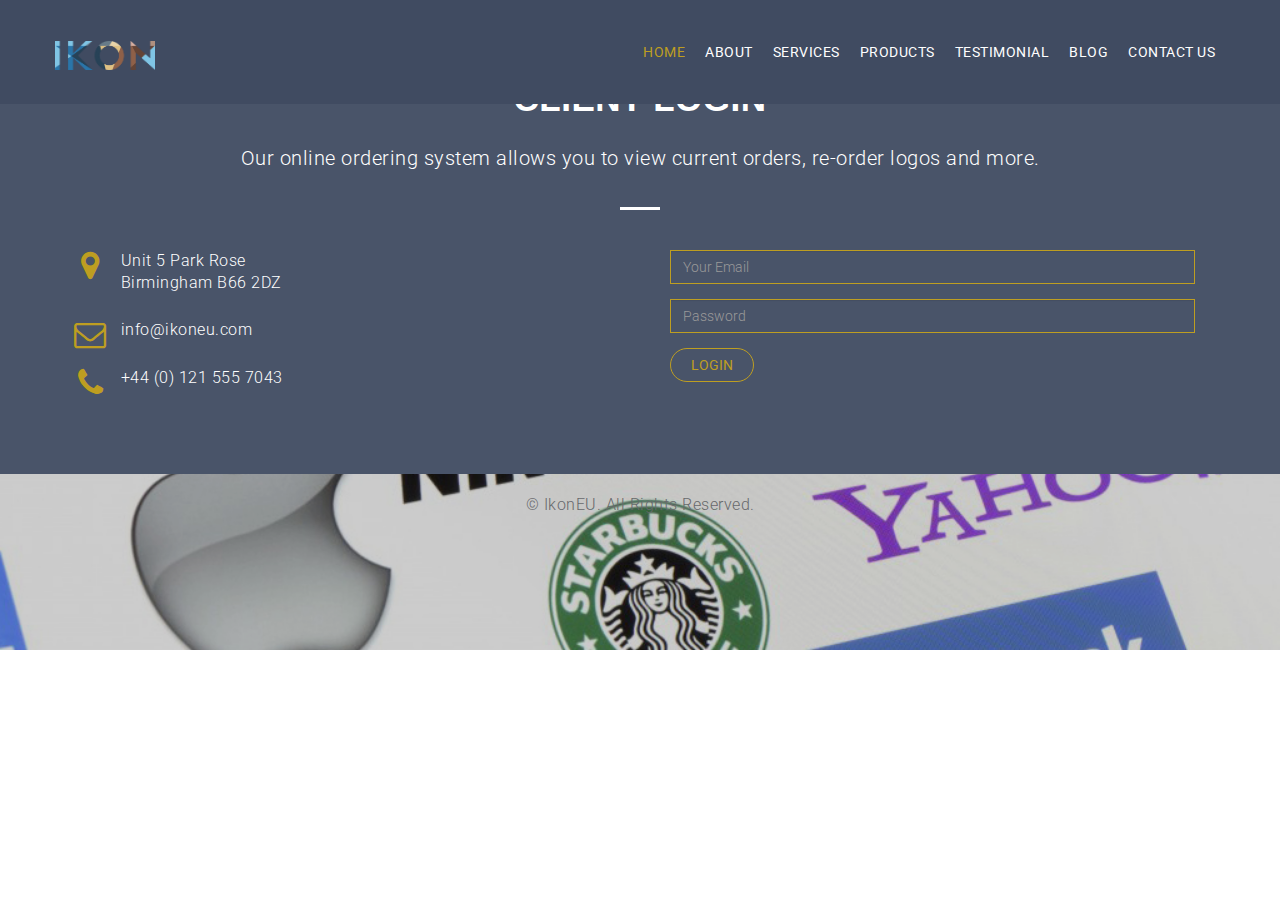
<file: login.html>
<!DOCTYPE html>
<html lang="en">
  <head>
    <meta charset="utf-8">
    <meta name="viewport" content="width=device-width, initial-scale=1">
    <title>IkonEU Heat seal transfers, badges, emblems</title>
    <meta name="description" content="Free Bootstrap Theme by BootstrapMade.com">
    <meta name="keywords" content="free website templates, free bootstrap themes, free template, free bootstrap, free website template">
    
    <link rel="stylesheet" type="text/css" href="https://fonts.googleapis.com/css?family=Roboto:400,300|Raleway:300,400,900,700italic,700,300,600">
    <link rel="stylesheet" type="text/css" href="css/jquery.bxslider.css">
    <link rel="stylesheet" type="text/css" href="css/font-awesome.min.css">
    <link rel="stylesheet" type="text/css" href="css/bootstrap.min.css">
    <link rel="stylesheet" type="text/css" href="css/animate.css">
    <link rel="stylesheet" type="text/css" href="css/style.css">
    <!-- =======================================================
        Theme Name: Baker
        Theme URL: https://bootstrapmade.com/baker-free-onepage-bootstrap-theme/
        Author: BootstrapMade.com
        Author URL: https://bootstrapmade.com
    ======================================================= -->
  </head>
  <body>

    <div class="loader"></div>
    <div id="myDiv">
    <!--HEADER-->
    <div class="header">
      <div class="bg-color">
        <header id="main-header">
        <nav class="navbar navbar-default navbar-fixed-top">
          <div class="container">
            <div class="navbar-header">
              <button type="button" class="navbar-toggle" data-toggle="collapse" data-target="#myNavbar">
                <span class="icon-bar"></span>
                <span class="icon-bar"></span>
                <span class="icon-bar"></span>
              </button>
              <a class="navbar-brand" href="#"><img src="ikonv5.png" width ="100"></a>
            </div>
            <div class="collapse navbar-collapse" id="myNavbar">
              <ul class="nav navbar-nav navbar-right">
                <li class="active"><a href="index.html#main-header">Home</a></li>
                <li class=""><a href="index.html#feature">About</a></li>
                <li class=""><a href="index.html#service">Services</a></li>
                <li class=""><a href="index.html#portfolio">Products</a></li>
                <li class=""><a href="index.html#testimonial">Testimonial</a></li>
                <li class=""><a href="index.html#blog">Blog</a></li>
                <li class=""><a href="index.html#contact">Contact Us</a></li>
              </ul>
            </div>
          </div>
        </nav>
        </header>
        <section id="contact" class="section-padding wow fadeInUp delay-05s">
      <div class="container">
        <div class="row">
          <div class="col-md-12 text-center white">
            <h2 class="service-title pad-bt15">Client Login</h2>
            <p class="sub-title pad-bt15">Our online ordering system allows you to view current orders, re-order logos and more.</p>
            <hr class="bottom-line white-bg">
          </div>
          <div class="col-md-6 col-sm-6 col-xs-12">
            <div class="loction-info white">
              <p><i class="fa fa-map-marker fa-fw pull-left fa-2x"></i>Unit 5 Park Rose<br>Birmingham B66 2DZ</p>
              <p><i class="fa fa-envelope-o fa-fw pull-left fa-2x"></i>info@ikoneu.com</p>
              <p><i class="fa fa-phone fa-fw pull-left fa-2x"></i>+44 (0) 121 555 7043</p>
            </div>
          </div>
          <div class="col-md-6 col-sm-6 col-xs-12">
            <div class="contact-form">
                <div id="sendmessage">Your message has been sent. Thank you!</div>
                <div id="errormessage"></div>
                <form action="login.php" method="post" role="form" class="contactForm">
                    
                    <div class="col-md-12">
                        <div class="form-group">
                            <input type="email" class="form-control" name="email" id="email" placeholder="Your Email" data-rule="email" data-msg="Please enter a valid email" />
                            <div class="validation"></div>
                        </div>
                    </div>
                    <div class="col-md-12">
                        <div class="form-group">
                            <input type="text" class="form-control" name="password" id="subject" placeholder="Password" data-rule="minlen:4" data-msg="Please enter at least 8 chars of subject" />
                            <div class="validation"></div>
                        </div>
                        <button type="submit" class="btn btn-primary btn-submit">LOGIN</button>
                    </div>
                      
                      
                    
                </form>
              
            </div>
          </div>
        </div>
      </div>
    </section>
    <footer id="footer">
      <div class="container">
        <div class="row text-center">
          <p>&copy; IkonEU. All Rights Reserved.</p>
        
        </div>
      </div>
    </footer>
	<script src="js/jquery.min.js"></script>
    <script src="js/jquery.easing.min.js"></script>
    <script src="js/bootstrap.min.js"></script>
    <script src="js/wow.js"></script>
    <script src="js/jquery.bxslider.min.js"></script>
    <script src="js/custom.js"></script>
    <script src="contactform/contactform.js"></script>	

	
</body>

</html>
</file>
<file: css/style.css>
/*
    Theme Name: Baker
    Theme URL: https://bootstrapmade.com/baker-free-onepage-bootstrap-theme/
    Author: BootstrapMade.com
    Author URL: https://bootstrapmade.com
*/

body {
	line-height: 1.4;
	font-family: 'Roboto', sans-serif;
    color: #67696c;
    font-size: 16px;
    font-weight: 300;
    letter-spacing: 0.5px;
    overflow-x: hidden;
}
ol, ul {
	list-style: none;
}
blockquote, q {
	quotes: none;
}
blockquote:before, blockquote:after,
q:before, q:after {
	content: '';
	content: none;
}
table {
	border-collapse: collapse;
	border-spacing: 0;
}
h1, h2, h3, h4, h5, h6{
    font-family: 'Raleway', sans-serif;
    font-weight: 600;
}
.section-padding
{
    padding: 60px 0px;
}
#loader {
  position: absolute;
  left: 50%;
  top: 50%;
  z-index: 1;
  width: 150px;
  height: 150px;
  margin: -75px 0 0 -75px;
  border: 16px solid #f3f3f3;
  border-radius: 50%;
  border-top: 16px solid #3498db;
  width: 120px;
  height: 120px;
  -webkit-animation: spin 2s linear infinite;
  animation: spin 2s linear infinite;
}

@-webkit-keyframes spin {
  0% { -webkit-transform: rotate(0deg); }
  100% { -webkit-transform: rotate(360deg); }
}

@keyframes spin {
  0% { transform: rotate(0deg); }
  100% { transform: rotate(360deg); }
}

/* Add animation to "page content" */
.animate-bottom {
  position: relative;
  -webkit-animation-name: animatebottom;
  -webkit-animation-duration: 1s;
  animation-name: animatebottom;
  animation-duration: 1s
}

@-webkit-keyframes animatebottom {
  from { bottom:-100px; opacity:0 } 
  to { bottom:0px; opacity:1 }
}

@keyframes animatebottom { 
  from{ bottom:-100px; opacity:0 } 
  to{ bottom:0; opacity:1 }
}

/***********************************
************************************
HEADER 
************************************
***********************************/
.header{
    background: url('../img/bg-banner02.jpg') no-repeat fixed;
    background-size: cover;
    min-height: 650px;
    position: relative;
}
.bg-color
{
    background-color: rgba(0, 0, 0, 0.2);
    min-height: 650px;
}
#main-header
{
}
.navbar-default {
    background-color: rgba(64,75,97, 1);
    border:0px;
    padding: 20px 0; 
    transition: all 0.3s;
}

.navbar-default .navbar-brand:focus, .navbar-default .navbar-brand:hover
{
    color: #002F2F;
}

.top-nav-collapse {
    padding: 0; 
    background: rgba(64,75,97, 0.9);
}

.logo-dec
{
    color: #be9e21;
}
.navbar-default .navbar-brand {
    color: #fff;
    font-family: 'Raleway', sans-serif;
    font-weight: 700;
}
.navbar-default .navbar-brand:hover, .navbar-default .navbar-brand:focus
{
    color: #fff;
}
.navbar-brand {
    padding: 0px;
    font-size: 24px;
    text-transform: uppercase;
    padding: 15px 0px;
    margin-top: 6px;
}
.navbar-default .navbar-nav > li > a
{
    padding: 5px 10px;
    font-size: 14px;
    line-height: 54px;
    font-weight: 400;
    text-transform: uppercase;
    background: transparent;
    color: #fff;
    -webkit-transition: color 0.2s ease-out;
    transition: color 0.2s ease-out;
}
.navbar-default .navbar-nav > .active > a, .navbar-default .navbar-nav > .active > a:focus, .navbar-default .navbar-nav > .active > a:hover {
    color: #be9e21;
    background-color: transparent;
}
.navbar-default .navbar-nav > li > a:focus, .navbar-default .navbar-nav > li > a:hover {
    background-color: transparent;
    color: #be9e21;
}
.banner-info
{
    padding-top: 140px;
    color: #fff;
}
.bnr-title, .bnr-sub-title
{
    font-family: 'Fira Sans', sans-serif;
}
h1.bnr-title
{
    font-size: 18px;
    text-transform: uppercase;
    letter-spacing: 2px;
}
h2.bnr-sub-title
{
    font-size: 45px;
    text-transform: uppercase;
    padding: 20px 0px;
    font-weight: 700;
}
.bnr-para
{
    font-weight: 300;
}
.btn-download, .btn-more, .btn-download:hover, .btn-download:focus, .btn-more:focus
{
    text-transform: uppercase;
    margin-top: 50px;
    color: #fff;
    border: 0;
    font-size: 14px;
    font-weight: 300;
    line-height: 24px;
    padding: 10px 30px;
    border-radius: 60px;
    margin: 50px 10px 0 0;
    outline: none !important;
    -webkit-backface-visibility: hidden;
    backface-visibility: hidden;
    transition: all 0.3s;
}


.btn-download
{
    background-color: #be9e21;
}
.btn-more, .btn-more:focus
{
    margin-left: 15px;
    border: 1px solid #be9e21;
    color: #be9e21;
}

.btn-more:hover {
    background: #be9e21;
    color: #fff;
}

.overlay-detail a i{
   text-align: center;
   position: absolute;
   bottom: 25px;
   font-size: 38px;
   color: #fff;
}
/***********************************
************************************
features
************************************
***********************************/
.title, .service-title
{
    font-family: 'Fira Sans', sans-serif;
    font-size: 35px;
    text-transform: uppercase;
}
.item-img
{
    margin-bottom: 15px;
}
.sub-title
{
    font-size: 20px;
}
.bottom-line
{
    margin-top: 20px;
    margin-bottom: 40px;
    border: 0;
    border-top: 0px;
    height: 3px;
    width: 40px;
    background-color: #BE9E21;
}
.wrap-item h3 {
    font-size: 24px;
    line-height: 25px;
}
.pad-bt15 {
    padding-bottom: 15px;
}
.sec-sub-title
{
    padding-top: 30px;
}
.sec-sub-title {
    font-size: 16px;
    font-weight: bold;
    color: #002F2F;
    text-transform: uppercase;
    margin: 25px 0px;
    line-height: 1.7;
}
#service
{
    background-color: #F3F4F8;
}
ul.service-list li i
{
    color: #002F2F;
    padding-right: 10px;
}
.learn-more, .learn-more:hover, .learn-more:focus {
    height: 50px;
    width: 175px;
    background: #046380;
    display: inline-block;
    text-align: center;
    color: #ffffff;
    line-height: 50px;
    text-transform: uppercase;
    font-size: 16px;
    text-decoration: none;
    margin-right: 10px;
    margin-top: 45px;
    text-decoration: none;
    transition: all 0.3s;
    -webkit-transition: all 0.3s;
}
.visit-portfolio, .visit-portfolio:hover, .visit-portfolio:focus {
    height: 50px;
    width: 175px;
    display: inline-block;
    text-align: center;
    color: #495376;
    line-height: 50px;
    text-transform: uppercase;
    font-size: 16px;
    text-decoration: none;
    border: 1px solid #838aa1;
    margin-top: 45px;
    transition: all 0.3s;
    -webkit-transition: all 0.3s;
}
.bx-wrapper img {
    width: 70px;
    display: inline-block;
    border-radius: 50%;
    border: 5px solid #fff;
    margin-bottom: 15px;
}
.service-item h3 span
{
    opacity: 0.7;
    font-size: 75px;
    line-height: 1;
    text-transform: uppercase;
    letter-spacing: -5px;
    font-weight: 900;
    padding-right: 6px;
}
.service-item h3
{
    font-weight: 700;
}
.service-item p
{
    opacity: 0.6;
    color: inherit;
    padding: 10px 0px;
}
.service-item a
{
    color: #be9e21;
}
.mr-btn-15
{
    margin-bottom: 15px;
}
.padding-right-zero
{
    padding-right: 0px !important;
}
.bx-wrapper {
    margin: 0 auto 35px;
}
.portfolio-item
{
    position:relative;
    overflow:hidden;
}
.portfolio-item figure
{
    margin:0;
    padding:0;
    position:relative;
    cursor:pointer;
}
.portfolio-item figure img {
    display:block;
    position:relative;
    z-index:10;
    margin:-15px 0
}
.portfolio-item figure figcaption {
    display:block;
    position:absolute;
    z-index:5;
    -webkit-box-sizing:border-box;
    -moz-box-sizing:border-box;
    box-sizing:border-box
}
.portfolio-item figure h2 {
    font-family: 'Fira Sans', sans-serif;
    color:#fff;
    font-size:20px;
    text-align:left;
    padding-bottom:15px;
}
.portfolio-item figure p {
    display:block;
    line-height:18px;
    margin:0;
    color:#fff;
    text-align:left
}
.portfolio-item figure figcaption {
    top:0;
    left:0;
    width:100%;
    height:100%;
    padding: 10px 10px;
    background-color: #BE9E21;
    backface-visibility:hidden;
    -webkit-transform:rotateY(-180deg);
    -moz-transform:rotateY(-180deg);
    transform:rotateY(-180deg);
    -webkit-transition:all .5s;
    -moz-transition:all .5s;
    transition:all .5s;
    text-align: center;
}
.portfolio-item figure img {
    backface-visibility:hidden;
    -webkit-transition:all .5s;
    -moz-transition:all .5s;
    transition:all .5s
}
.portfolio-item figure:hover img,figure.hover img {
    -webkit-transform:rotateY(180deg);
    -moz-transform:rotateY(180deg);
    transform:rotateY(180deg)
}
.portfolio-item figure:hover figcaption,figure.hover figcaption {
    -webkit-transform:rotateY(0);
    -moz-transform:rotateY(0);
    transform:rotateY(0)
}
/***********************************
************************************
TESTIMONIAL
************************************
***********************************/
#testimonial
{
    background: url('../img/bg.jpg') no-repeat;
    background-size: cover;
    min-height: 390px;
}
.bg-testicolor{
    background-color: RGBA(73, 84, 105, 0.61);
    min-height: 390px;
}
.white
{
    color: #fff !important;
}
.testimonial-item ul li blockquote {
    font-size: 18px;
    line-height: 32px;
    color: #fff;
    font-weight: 300;
    text-shadow: 1px 1px 2px #333;
    text-align: center;
    display: inline-block;
    width: 100%;
    margin: 20px 0;
    padding: 0 80px;
    position: relative;
    border: 0;
}
.testimonial-item ul li  small {
    font-size: 16px;
    color: #fff;
    font-weight: 400;
    text-shadow: 1px 1px 2px #333;
    text-align: center;
    display: inline-block;
    width: 100%;
}
.bx-viewport
{
    height: 235px !important;
    background-color: transparent !important;
    border: 0px none !important;
    box-shadow: none !important;
}
.testimonial-item ul li blockquote::before {
    content: '“';
    left: 30px;
}
.testimonial-item ul li blockquote::before, .testimonial-item ul li blockquote::after {
    position: absolute;
    font-weight: 300;
    font-size: 3em;
    font-family: Georgia, serif;
    color: #ccc;
    top: 62%;
}
.testimonial-item ul li blockquote::after {
    content: '”';
    right: 30px;
}
/***********************************
************************************
Blog
************************************
***********************************/
.blog-info h2 {
    text-transform: capitalize;
    font-weight: 600;
    font-size: 20px;
    letter-spacing: 1px;
    padding-top: 5px;
}
.blog-comment {
    margin-top: 12px;
    min-height: 30px;
}
.blog-info p, .blog-comment p
{
    color: #949494;
}
.blog-comment p:first-child {
    float: left;
}
.blog-comment p:last-child {
    float: right;
    margin-right: 0;
}
.blog-comment p i
{
    color: #949494;
}
.read-more {
    color: #949494;
    margin-top: 15px;
    display: inline-block;
}
.blog-img
{
    position: relative;
    margin-bottom: 20px;
    overflow: hidden;
}
.blog-img img:hover {
    opacity: 1;
    -webkit-transform: scale(1.05);
    -moz-transform: scale(1.05);
    -ms-transform: scale(1.05);
    -o-transform: scale(1.05);
    transform: scale(1.05);
}
.blog-img img {
    width: 100%;
    opacity: 0.8;
    -webkit-transition: all 0.5s linear;
    -moz-transition: all 0.5s linear;
    -ms-transition: all 0.5s linear;
    -o-transition: all 0.5s linear;
    transition: all 0.5s linear;
}
/***********************************
************************************
contact
************************************
***********************************/
#contact
{
    background-color: rgb(73, 84, 105);
}
.btn-submit, .btn-submit:hover, .btn-submit:focus
{
    background-color: transparent;
    border-radius: 60px;
    color: #be9e21;
    font-weight: 400;
    border: 1px solid #be9e21;
    font-size: 14px;
    padding: 6px 20px;
}
.form-control
{
    background-color: transparent;
    border-radius: 0px;
    color: #be9e21 !important;
    border-color: #be9e21;
}
.form-control:focus {
    border-color: #be9e21;
    outline: 0;
    -webkit-box-shadow: inset 0 1px 1px rgba(0,0,0,.075),0 0 8px rgba(102,175,233,.6);
    box-shadow: inset 0 1px 1px rgba(0,0,0,.075),0 0 8px rgba(102,175,233,.6);
}
.contact-form input.form-control{
    color: #fff;
}

.validation {
    color: red;
    display:none;
    margin: 0 0 20px;
    font-weight:400;
    font-size:13px;
}

#sendmessage {
    color: green;
    border:1px solid green;
    display:none;
    text-align:center;
    padding:15px;
    font-weight:600;
    margin-bottom:15px;
}

#errormessage {
    color: red;
    display:none;
    border:1px solid red;
    text-align:center;
    padding:15px;
    font-weight:600;
    margin-bottom:15px;
}

#sendmessage.show, #errormessage.show, .show {
    display:block;
}

.loction-info p
{
    margin-bottom: 25px;
}
.loction-info p i
{
    color: #be9e21;
}

/***********************************
************************************
contact
************************************
***********************************/
#footer
{
    padding: 20px 0px;
}
.scrollToTop {
    position: fixed;
    bottom: 12px;
    right: 12px;
    width: 42px;
    height: 42px;
    color: #ffffff;
    background: #be9e21;
    font-size: 14px;
    line-height: 42px;
    text-align: center;
    z-index: 100;
    cursor: pointer;
    display: none;
}
.white-bg
{
    background-color: #fff;
}
#footer a{
    color: #be9e21;
    font-weight: 400;
}
/***********************************
************************************
Responsive media queries
************************************
***********************************/
/***********************************
************************************
cta
************************************
***********************************/
.cta {
    background-color: rgb(73, 84, 105);
}
.cta .cta-info {
    
    width: 100%;
    float: left;
    padding: 30px 25px 30px 15px;
    border-radius: 5px;
}
.cta .cta-info .cta-txt h3 {
    font-size: 32px;
    margin-bottom: 10px;
}
.cta .cta-info .cta-btn {
    margin-top: 16px;
    background-color: rgb(190, 158, 33);
    padding: 20px 50px;
    color: #FFF;
    font-size: 22px;
    display: inline-block;
    transition: all 0.5s ease-in 0s;
}
/***********************************
************************************
Responsive media queries
************************************
***********************************/
@media (min-width: 768px) and (max-width: 980px) {
    .service-item, .blog-sec, .wrap-item, .loction-info{
    margin-bottom: 15px;
}
.portfolio-item figure figcaption{
    padding: 55px 30px;
}
.padding-right-zero{
    padding-right: 15px !important;
}
}
@media (min-width: 451px) and (max-width: 767px) {
    .service-item, .blog-sec, .wrap-item, .loction-info{
    margin-bottom: 15px;
}
}
@media (min-width: 20px) and (max-width: 450px) {
.navbar-default .navbar-brand {
    padding-left: 16px;
    margin-top: 0px;
}
.banner-info {
    padding-top: 40px;
}
h1.bnr-title {
    font-size: 16px;
}
h2.bnr-sub-title {
    font-size: 33px;
}
body{
    font-size: 14px;
}
.btn-download, .btn-more, .btn-download:hover, .btn-more:hover, .btn-download:focus, .btn-more:focus {
    font-size: 12px;
    padding: 7px 18px;
}
.wrap-item h3 {
    font-size: 18px;
}
.title, .service-title {
    font-size: 28px;
}
.sub-title {
    font-size: 15px;
}
.service-item, .blog-sec, .wrap-item, .loction-info{
    margin-bottom: 15px;
}
.loction-info{
    padding: 0px 15px;
}
.portfolio-item figure figcaption {
    padding: 30px 30px;
}
.padding-right-zero{
    padding-right: 15px !important;
}
.portfolio-item figure p{
    font-size: 14px;
}
.portfolio-item figure h2{
    font-size: 18px;
}
.testimonial-item ul li blockquote {
    font-size: 14px;
    line-height: 22px;
    margin: 10px 0;
    padding: 0 40px;
}
.navbar-default .navbar-nav > li > a{
    line-height: 22px;
    text-align: center;
}
}
</file>
